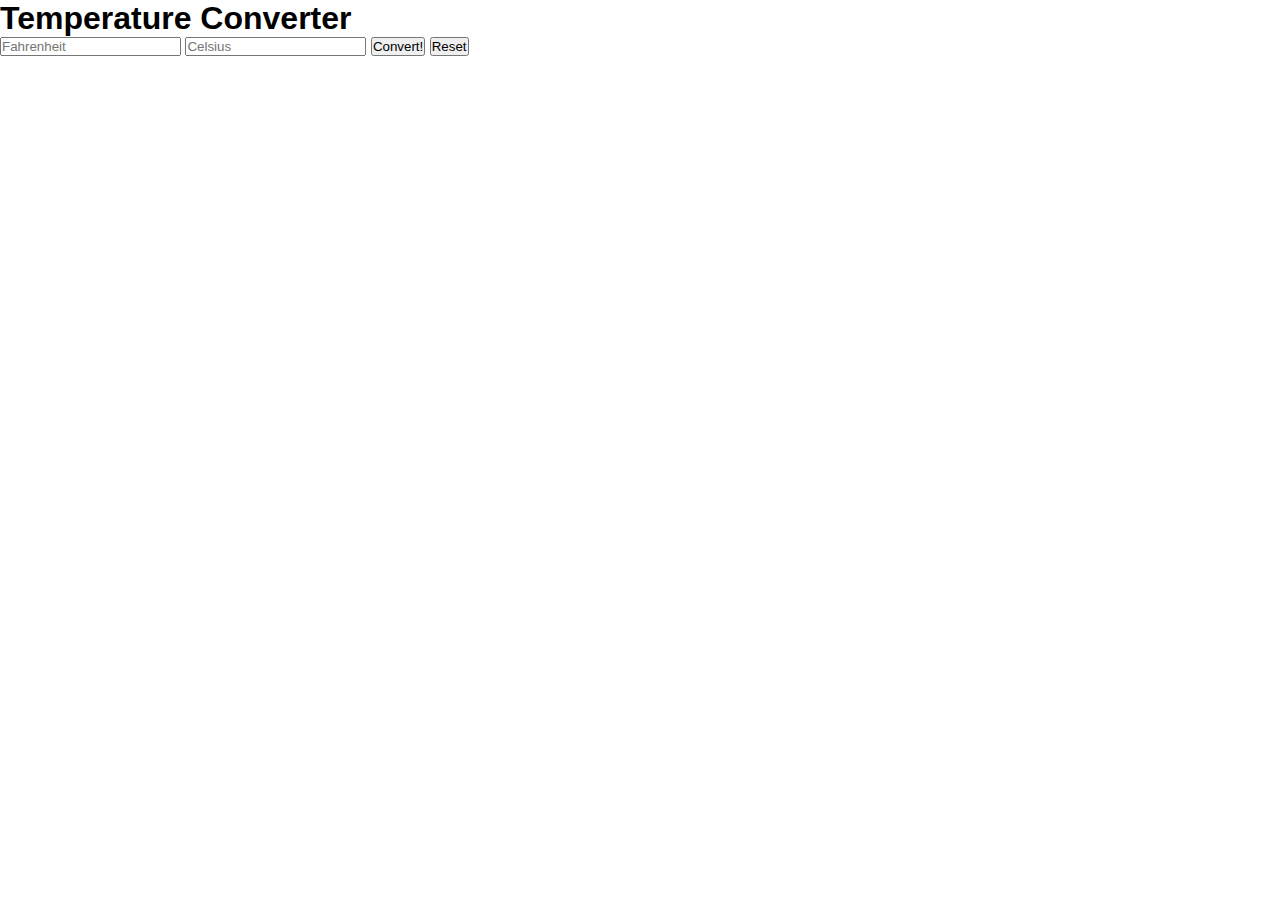
<file: temperatureConvertor.html>
<!DOCTYPE html>
<html lang="en">
<head>
    <meta charset="UTF-8">
    <meta http-equiv="X-UA-Compatible" content="IE=edge">
    <meta name="viewport" content="width=device-width, initial-scale=1.0">
    <title>convertor</title>
    <link rel="stylesheet" href="style.css" type="text/css">
</head>
<body>

<h1>Temperature Converter</h1>

<input type="text" id="fahrenheit" placeholder="Fahrenheit" name="f" value="" />

<input type="text" id="celsius" placeholder="Celsius" name="c" value="" />

<button id="convert">Convert!</button>
<button id="clear">Reset</button>


<script src="script.js"></script>
</body>
</html>
</file>
<file: style.css>
* {
    margin: 0;
    padding: 0;
    font-family: 'Poppins', sans-serif;
}

.container {
    height: 100vh;
    width: 100%;
    background-image: url("bg.png");
    background-position: center;
    background-size: cover;
    padding-right: 3%;
    padding-left: 5%;
    box-sizing: border-box;
    position: relative;
}

.header {
    width: 100%;
    height: 15vh;
    margin: auto;
    display: flex;
    align-items: center;
}

.logo {
    width: 80px;
    margin-top: 10px;
    cursor: pointer;
}

nav {
    flex: 1;
    padding-left: 300px;
}
nav ul li {
    display: inline-block;
    list-style: none;
    margin: 0 15px;
}
nav ul li a {
    text-decoration: none;
    color: #fff;
    font-family: 'Poppins', sans-serif;
    text-transform: uppercase;
    font-size: 15px;
    font-weight: 600;
}
#btn1 {
    text-transform: uppercase;
    background: linear-gradient(to bottom, #378de5 3%, #48789b 100%);
    border-radius: 30px;
    border: 1px solid #5e97d1;
    cursor: pointer;
    color: #fff;
    font-family: 'Poppins', sans-serif;
    font-size: 17px;
    font-weight: 700;
    padding: 12px 20px;
    margin: 10px;
    text-decoration: none;
    box-shadow: 1px 4px 12px rgba(94,28,68,.15);
    text-shadow: 0px 1px 0px #528ecc;
}
#btn2 {
    text-transform: uppercase;
    background: linear-gradient(to bottom, #cbcbcb 2%, #fff 100%);
    border-radius: 30px;
    border: 1px solid #cbcbcb;
    cursor: pointer;
    color: #5e97d1;
    font-family: 'Poppins', sans-serif;
    font-size: 17px;
    font-weight: 700;
    padding: 12px 20px;
    margin: 10px;
    text-decoration: none;
    box-shadow: 1px 4px 12px rgba(94,28,68,.15);
    text-shadow: 0px 1px 0px #cbcbcb;
}
.btn:hover {
    box-shadow: 3px 8px 22px rgba(94,28,68,.15);
    transform: scale(1.1);
    transition: .2s ease-in-out;
}
.content {
    position: relative;
    display: flex;
    width: 100%;
    align-items: center;
    justify-content: space-between;
}
.content .text {
    position: relative;
    max-width: 600px;
}
.content .text h1 {
    font-family: 'Poppins', sans-serif;
    text-transform: uppercase;
    font-weight: 800;
    margin-top: 80px;
    line-height: 1.5em;
    letter-spacing: .1em;
    font-size: 40px;
    color: #fff;
}
.content .text h1 span {
    font-size: 50px;
}
.content .text p {
    font-size: 17px;
    font-weight: 600;
    letter-spacing: .1em;
    margin-top: 40px;
    color: #e7e3e3;
 }
.btn3 {
    background: linear-gradient(to bottom, #cbcbcb 2%, #fff 100%);
    margin-top: 60px;
    margin-left: 140px;
    padding: 15px 30px;
    text-align: center;
    transition: .5s;
    border: none;
    outline: none;
    text-transform: uppercase;
    color: #1b1b1b;
    font-size: 20px;
    font-weight: 700;
    border-radius: 30px;
    box-shadow: 1px 4px 12px rgba(94,28,68,.15);
}
.photo {
    display: flex;
    height: 90%;
    position: absolute;
    width: 300px;
    margin-top: 100px;
    margin-bottom:100px;
    padding-left: 1200px;

    
    justify-content: flex-end;
}
</file>
